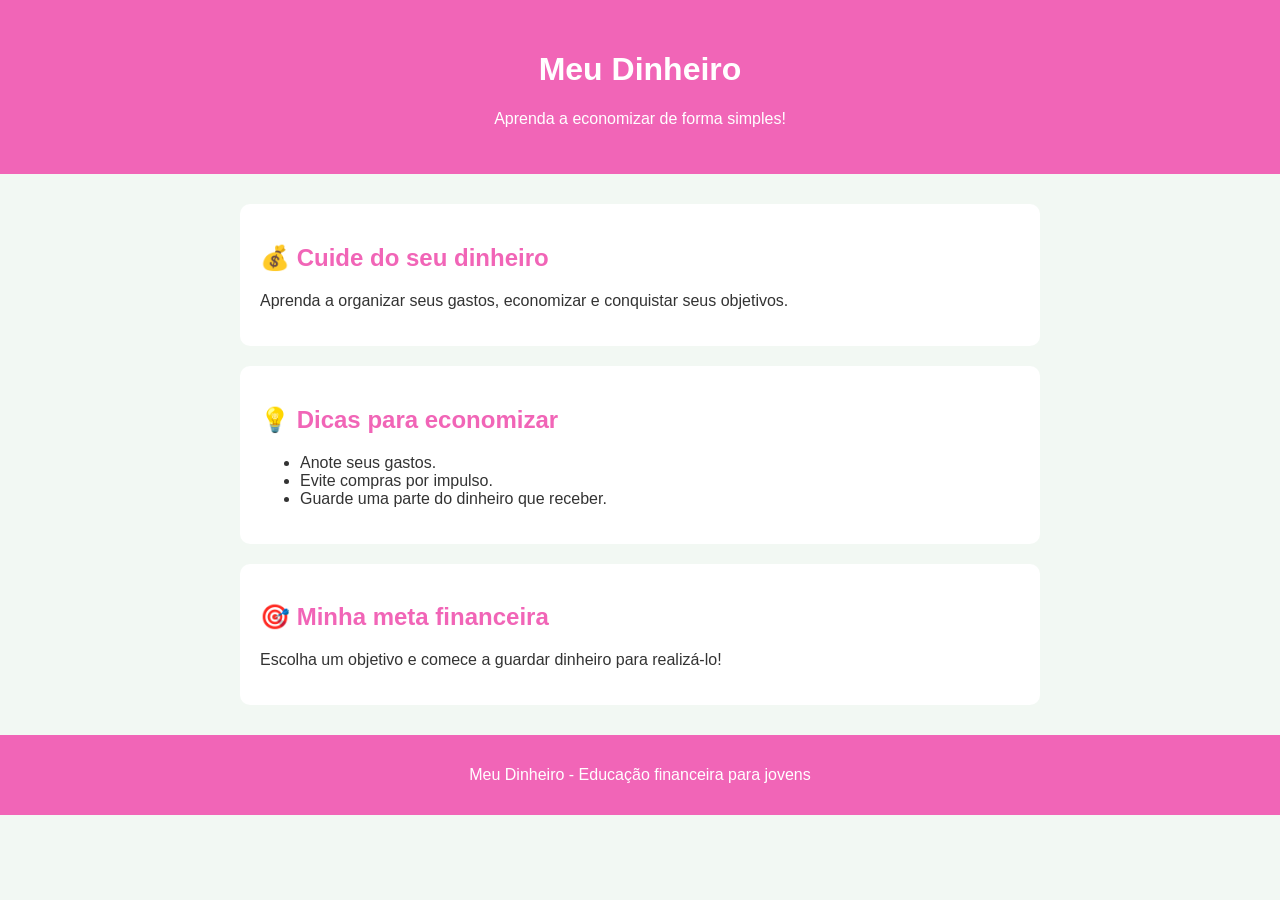
<file: index.html>
<!DOCTYPE html>
<html lang="pt-br">
<head>
    <meta charset="UTF-8">
    <meta name="viewport" content="width=device-width, initial-scale=1.0">

    <title>Meu Dinheiro</title>

    <link rel="stylesheet" href="style.css">
</head>

<body>

    <header>
        <h1>Meu Dinheiro</h1>
        <p>Aprenda a economizar de forma simples!</p>
    </header>

    <main>

        <section>
            <h2>💰 Cuide do seu dinheiro</h2>

            <p>
                Aprenda a organizar seus gastos,
                economizar e conquistar seus objetivos.
            </p>
        </section>

        <section>
            <h2>💡 Dicas para economizar</h2>

            <ul>
                <li>Anote seus gastos.</li>
                <li>Evite compras por impulso.</li>
                <li>Guarde uma parte do dinheiro que receber.</li>
            </ul>
        </section>

        <section>
            <h2>🎯 Minha meta financeira</h2>

            <p>
                Escolha um objetivo e comece
                a guardar dinheiro para realizá-lo!
            </p>
        </section>

    </main>

    <footer>
        <p>Meu Dinheiro - Educação financeira para jovens</p>
    </footer>

</body>
</html>
</file>
<file: style.css>
body {
    font-family: Arial, sans-serif;
    background-color: #f2f8f3;
    margin: 0;
    color: #333;
}

/* Cabeçalho */

header {
    background-color: #f165b7;
    color: white;
    text-align: center;
    padding: 30px;
}

/* Conteúdo */

main {
    width: 80%;
    max-width: 800px;
    margin: 30px auto;
}

/* Seções */

section {
    background-color: white;
    padding: 20px;
    margin-bottom: 20px;
    border-radius: 10px;
}

/* Títulos */

h2 {
    color: #f165b7;
}

/* Rodapé */

footer {
    background-color: #f165b7;
    color: white;
    text-align: center;
    padding: 15px;
}
</file>
